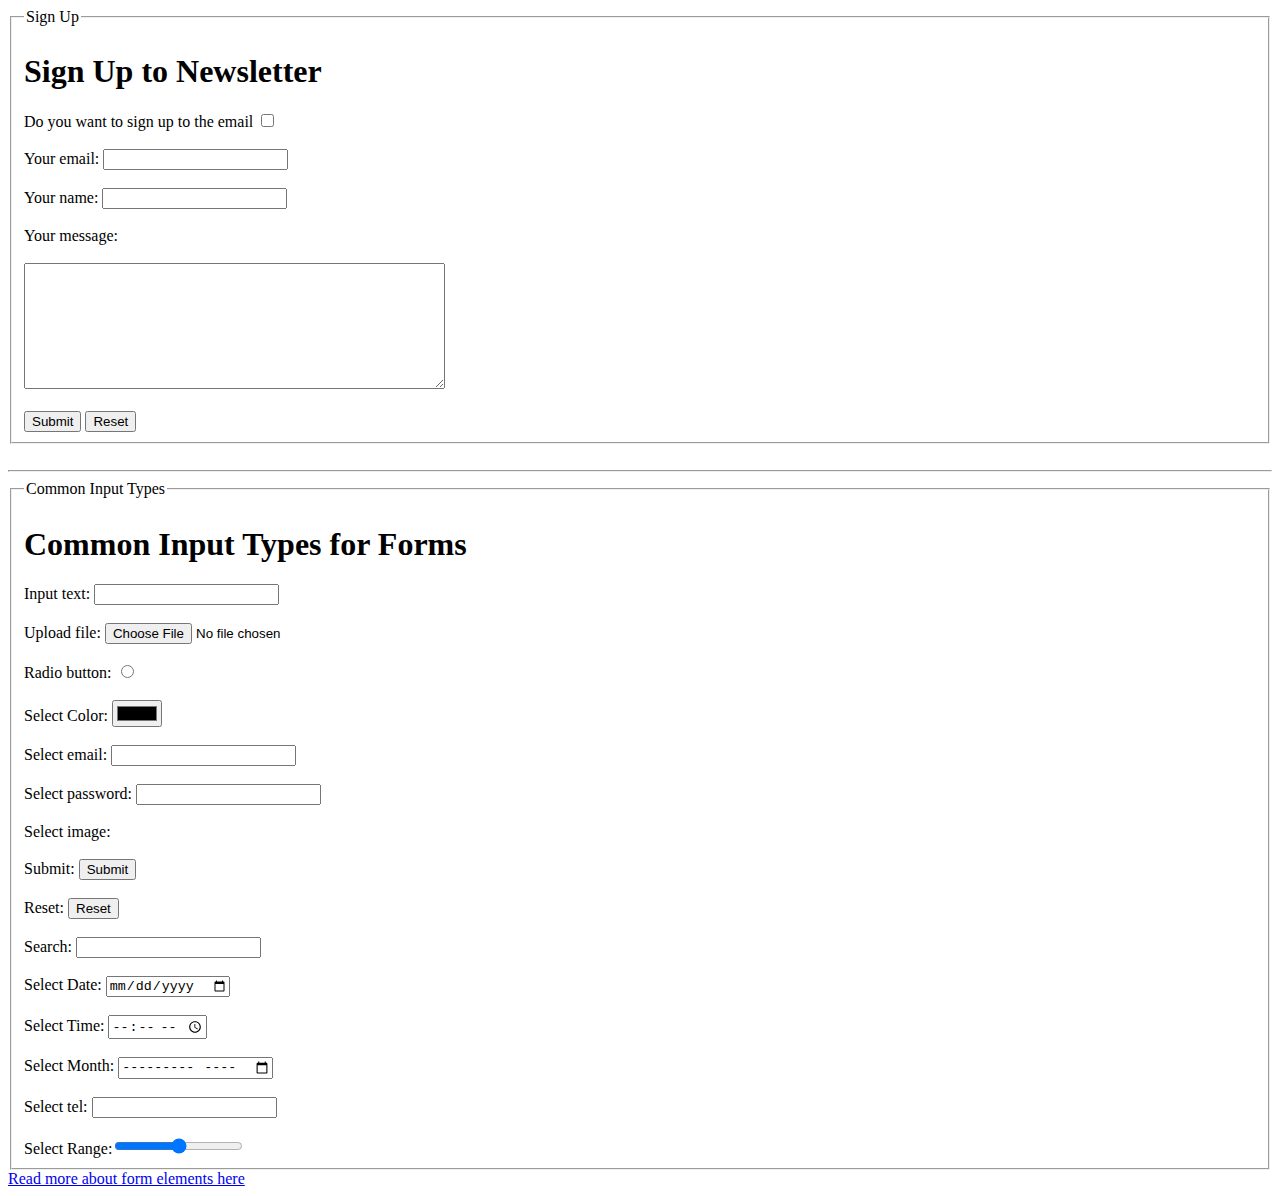
<file: commonFormInputs.html>
<!DOCTYPE html>
<html lang="en" dir="ltr">
  <head>
    <meta charset="utf-8">
    <title></title>
  </head>
  <body>
    <!-- Forms -->

    <form class="" action="mailto:xyz@gmail.com" method="post" encrypt=accept-charset="
    text/plain">
      <fieldset>
        <h1>Sign Up to Newsletter</h1>
        <legend>Sign Up</legend>
        <label> Do you want to sign up to the email</label>
        <input type="checkbox" name="" value=""><br><br>
        <label>Your email:</label>
        <input type="email" name="yourEmail" value=""><br><br>
        <label>Your name:</label>
        <input type="name" name="yourName" value=""><br><br>
        <label>Your message: </label><br><br>
        <textarea name="yourMessage" rows="8" cols="50"></textarea><br><br>
        <input type="submit" name="">
        <!-- submit returns page mentioned in the action field of form -->
        <input type="reset"     name=""   ><br>
      </fieldset>

        </form><br>

        <hr>

    <form class="" action="index.html" method="post">
      <fieldset>
        <h1>Common Input Types for Forms</h1>
        <legend>Common Input Types</legend>
        <labeL>Input text:</label>      <input type="text"      name=""   value=""><br> <br>
        <labeL>Upload file:</label>     <input type="file"      name=""   value=""><br><br>
        <labeL>Radio button:</label>    <input type="radio"     name=""   value=""><br><br>
        <labeL>Select Color:</label>    <input type="color"     name=""   value=""><br><br>
        <labeL>Select email:</label>    <input type="email"     name=""   value=""><br><br>
        <labeL>Select password:</label> <input type="password"  name=""   value=""><br><br>
        <labeL>Select image:</label>    <input type="image"     name=""   value=""><br><br>
        <labeL>Submit:</label>          <input type="submit"    name=""><br><br>
        <labeL>Reset:</label>           <input type="reset"     name=""   ><br><br>
        <labeL>Search:</label>          <input type="search"    name=""   value=""><br><br>
        <labeL>Select Date:</label>     <input type="date"      name=""   value=""><br><br>
        <labeL>Select Time:</label>     <input type="time"      name=""   value=""><br><br>
        <labeL>Select Month:</label>    <input type="month"     name=""   value=""><br><br>
        <labeL>Select tel:</label>      <input type="tel"       name=""   value=""><br><br>
        <labeL>Select Range:</label><input type="range"     name=""   value="">
      </fieldset>

    </form>

    <a href="https://developer.mozilla.org/en-US/docs/Web/HTML/Element#forms">Read more about form elements here</a>

  </body>
</html>
</file>
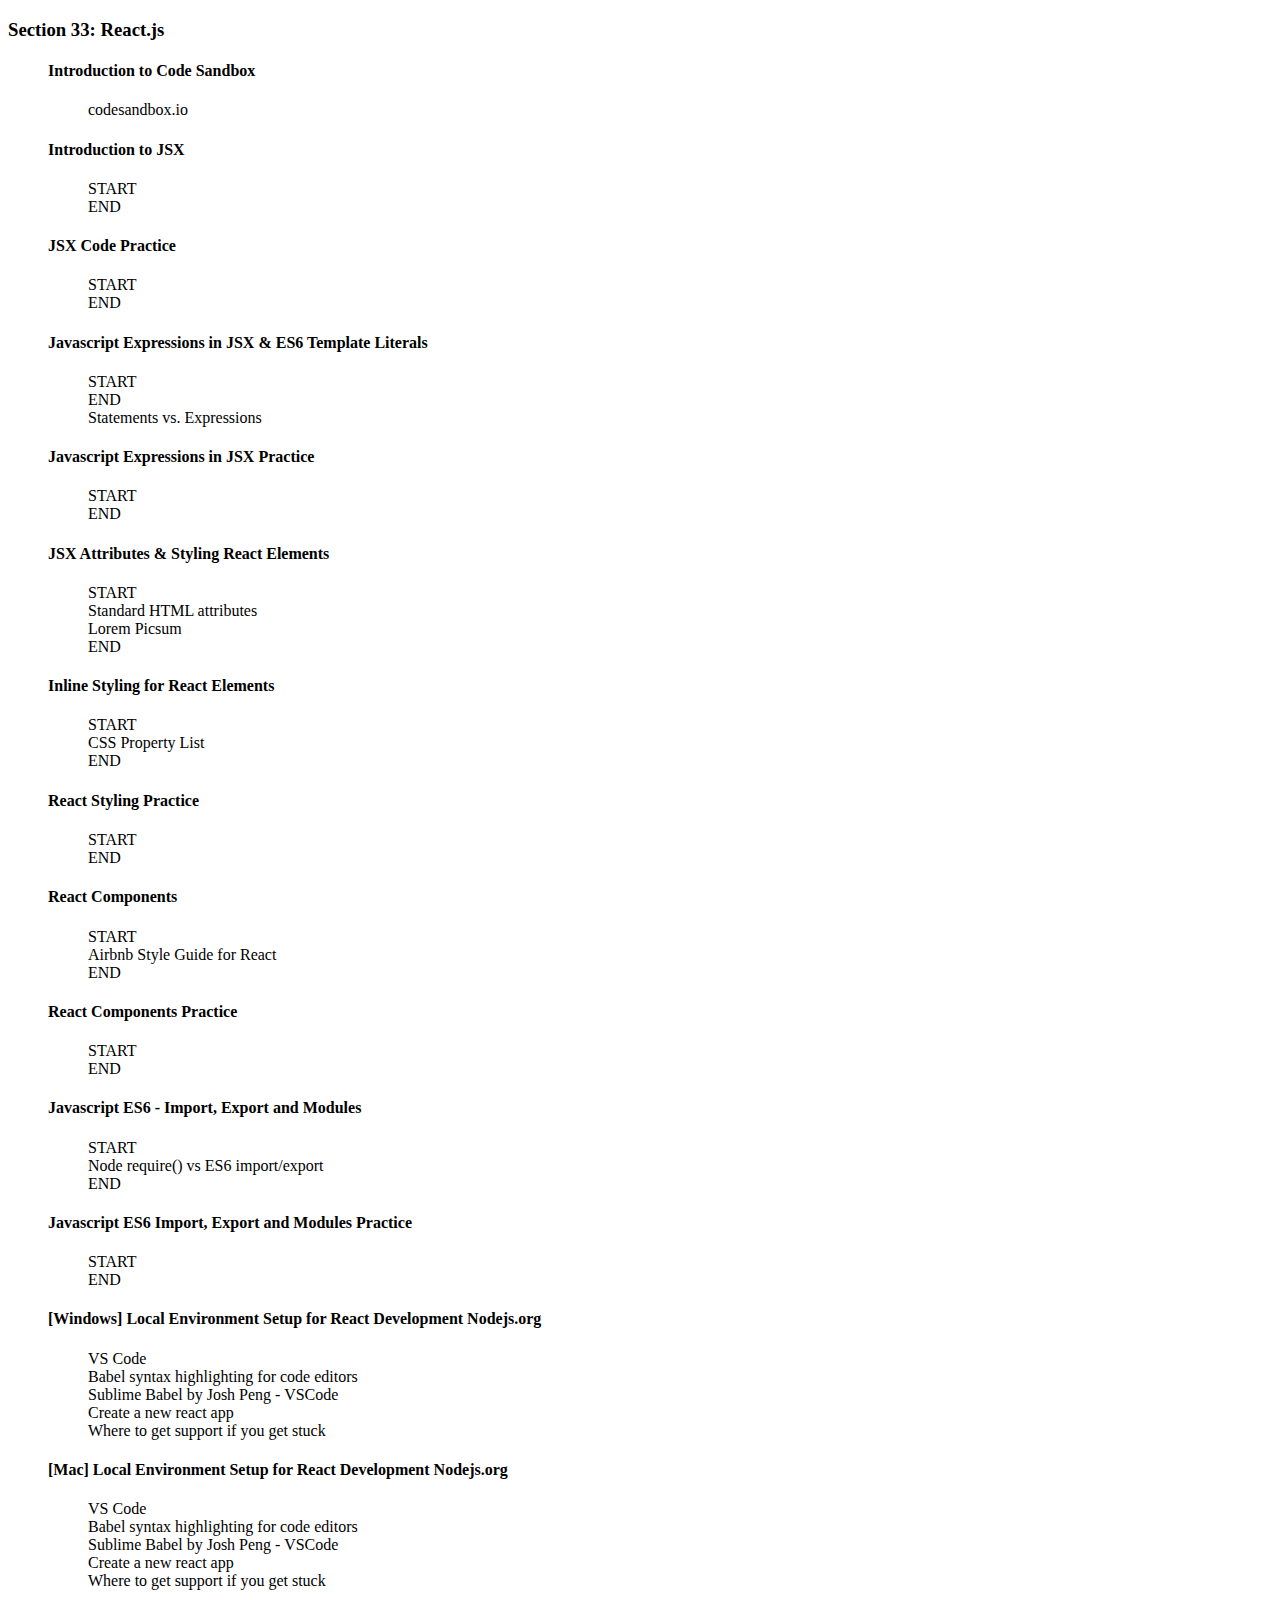
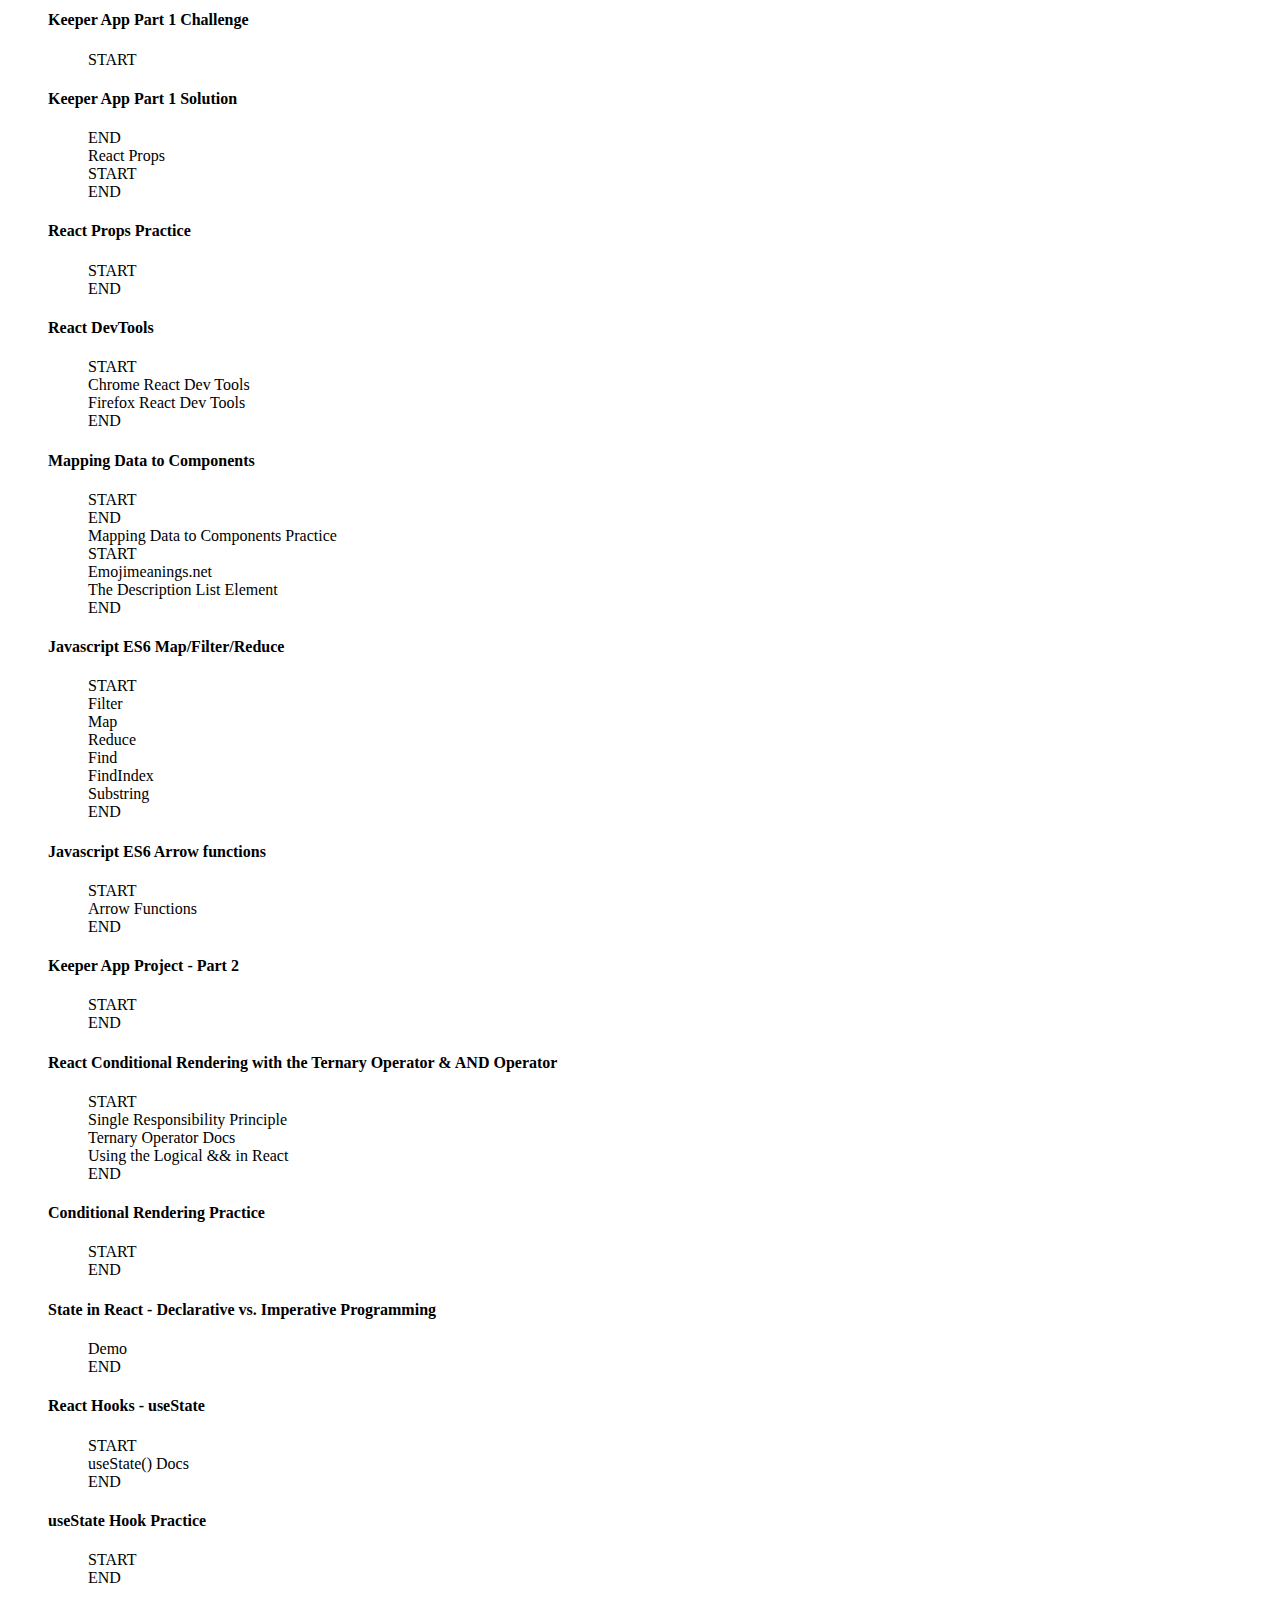
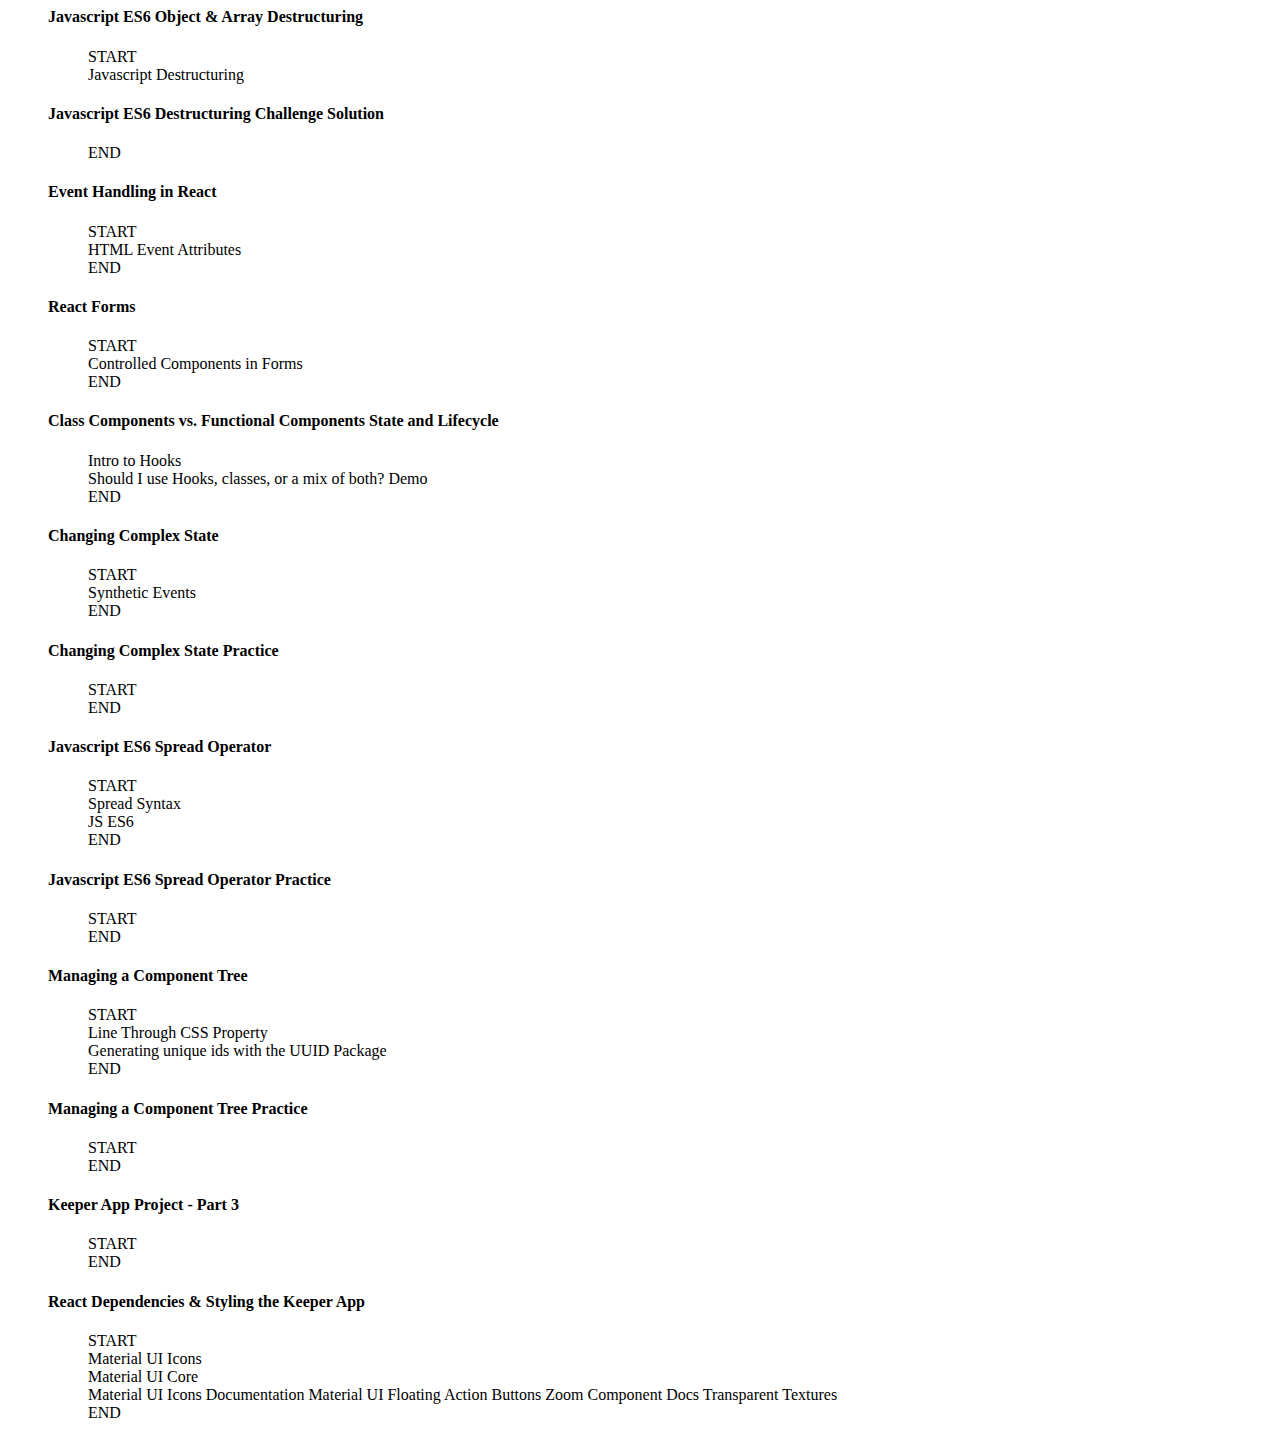
<file: Section33.html>
<!DOCTYPE html>
<html lang="en" dir="ltr">
  <head>
    <meta charset="utf-8">
    <title></title>
  </head>
  <body>
    <div class="section" id="section33">
      <h3> Section 33: React.js </h3>
      <ul>
        <h4> Introduction to Code Sandbox</h4>
          <ul> codesandbox.io</ul>

        <h4> Introduction to JSX</h4>
          <ul> START </ul>
          <ul> END </ul>

        <h4>JSX Code Practice </h4>
          <ul> START </ul>
          <ul> END </ul>

        <h4>Javascript Expressions in JSX & ES6 Template Literals </h4>
          <ul> START </ul>
          <ul> END </ul>
          <ul> Statements vs. Expressions</ul>

        <h4> Javascript Expressions in JSX Practice </h4>
          <ul> START </ul>
          <ul> END </ul>

        <h4> JSX Attributes & Styling React Elements </h4>
          <ul> START </ul>
          <ul> Standard HTML attributes </ul>
          <ul> Lorem Picsum </ul>
          <ul> END </ul>

        <h4> Inline Styling for React Elements </h4>
          <ul> START </ul>
          <ul> CSS Property List </ul>
          <ul> END </ul>

        <h4> React Styling Practice </h4>
          <ul> START </ul>
          <ul> END </ul>

        <h4> React Components </h4>
          <ul> START </ul>
          <ul> Airbnb Style Guide for React  </ul>
          <ul> END </ul>

        <h4> React Components Practice </h4>
          <ul> START </ul>
          <ul> END </ul>

        <h4> Javascript ES6 - Import, Export and Modules </h4>
          <ul> START </ul>
          <ul> Node require() vs ES6 import/export </ul>
          <ul> END </ul>

        <h4> Javascript ES6 Import, Export and Modules Practice </h4>
          <ul> START </ul>
          <ul> END </ul>

        <h4> [Windows] Local Environment Setup for React Development Nodejs.org </h4>
          <ul> VS Code </ul>
          <ul> Babel syntax highlighting for code editors </ul>
          <ul> Sublime Babel by Josh Peng - VSCode </ul>
          <ul> Create a new react app </ul>
          <ul> Where to get support if you get stuck </ul>

        <h4> [Mac] Local Environment Setup for React Development Nodejs.org </h4>
          <ul> VS Code </ul>
          <ul> Babel syntax highlighting for code editors </ul>
          <ul> Sublime Babel by Josh Peng - VSCode </ul>
          <ul> Create a new react app </ul>
          <ul> Where to get support if you get stuck </ul>

        <h4> Keeper App Part 1 Challenge </h4>
          <ul> START </ul>

        <h4> Keeper App Part 1 Solution </h4>
          <ul> END </ul>
          <ul> React Props </ul>
          <ul> START </ul>
          <ul> END </ul>

        <h4> React Props Practice </h4>
          <ul> START </ul>
          <ul> END </ul>

        <h4> React DevTools </h4>
          <ul> START </ul>
          <ul> Chrome React Dev Tools </ul>
          <ul> Firefox React Dev Tools </ul>
          <ul> END </ul>

        <h4> Mapping Data to Components </h4>
          <ul> START </ul>
          <ul> END </ul>
          <ul> Mapping Data to Components Practice </ul>
          <ul> START </ul>
          <ul> Emojimeanings.net </ul>
          <ul> The Description List Element </ul>
          <ul> END </ul>

        <h4> Javascript ES6 Map/Filter/Reduce </h4>
          <ul> START </ul>
          <ul> Filter </ul>
          <ul> Map </ul>
          <ul> Reduce </ul>
          <ul> Find </ul>
          <ul> FindIndex </ul>
          <ul> Substring </ul>
          <ul> END </ul>

        <h4> Javascript ES6 Arrow functions </h4>
          <ul> START </ul>
          <ul> Arrow Functions </ul>
          <ul> END </ul>

        <h4> Keeper App Project - Part 2 </h4>
          <ul> START </ul>
          <ul> END </ul>

        <h4> React Conditional Rendering with the Ternary Operator & AND Operator </h4>
          <ul> START </ul>
          <ul> Single Responsibility Principle </ul>
          <ul> Ternary Operator Docs </ul>
          <ul> Using the Logical && in React </ul>
          <ul> END </ul>

        <h4> Conditional Rendering Practice </h4>
          <ul> START </ul>
          <ul> END </ul>

        <h4> State in React - Declarative vs. Imperative Programming </h4>
          <ul> Demo </ul>
          <ul> END </ul>

        <h4> React Hooks - useState </h4>
          <ul> START </ul>
          <ul> useState() Docs </ul>
          <ul> END </ul>

        <h4> useState Hook Practice </h4>
          <ul> START </ul>
          <ul> END </ul>

        <h4> Javascript ES6 Object & Array Destructuring </h4>
          <ul> START </ul>
          <ul> Javascript Destructuring </ul>

        <h4> Javascript ES6 Destructuring Challenge Solution </h4>
          <ul> END </ul>

        <h4> Event Handling in React </h4>
          <ul> START </ul>
          <ul> HTML Event Attributes </ul>
          <ul> END </ul>

        <h4> React Forms </h4>
          <ul> START </ul>
          <ul> Controlled Components in Forms </ul>
          <ul> END </ul>

        <h4> Class Components vs. Functional Components State and Lifecycle </h4>
          <ul> Intro to Hooks </ul>
          <ul> Should I use Hooks, classes, or a mix of both? Demo </ul>
          <ul> END </ul>

        <h4> Changing Complex State </h4>
          <ul> START </ul>
          <ul> Synthetic Events </ul>
          <ul> END </ul>

        <h4> Changing Complex State Practice </h4>
          <ul> START </ul>
          <ul> END </ul>

        <h4> Javascript ES6 Spread Operator </h4>
          <ul> START </ul>
          <ul> Spread Syntax </ul>
          <ul> JS ES6 </ul>
          <ul> END </ul>
          <h4> Javascript ES6 Spread Operator Practice </h4>
          <ul> START </ul>
          <ul> END </ul>

        <h4> Managing a Component Tree </h4>
          <ul> START </ul>
          <ul> Line Through CSS Property </ul>
          <ul> Generating unique ids with the UUID Package </ul>
          <ul> END </ul>

        <h4> Managing a Component Tree Practice </h4>
          <ul> START </ul>
          <ul> END </ul>

        <h4> Keeper App Project - Part 3 </h4>
          <ul> START </ul>
          <ul> END </ul>

        <h4> React Dependencies & Styling the Keeper App </h4>
          <ul> START </ul>
          <ul> Material UI Icons </ul>
          <ul> Material UI Core </ul>
          <ul> Material UI Icons Documentation Material UI Floating Action Buttons Zoom Component Docs Transparent Textures </ul>
          <ul> END </ul>
        </ul>
    </div>

  </body>
</html>
</file>
